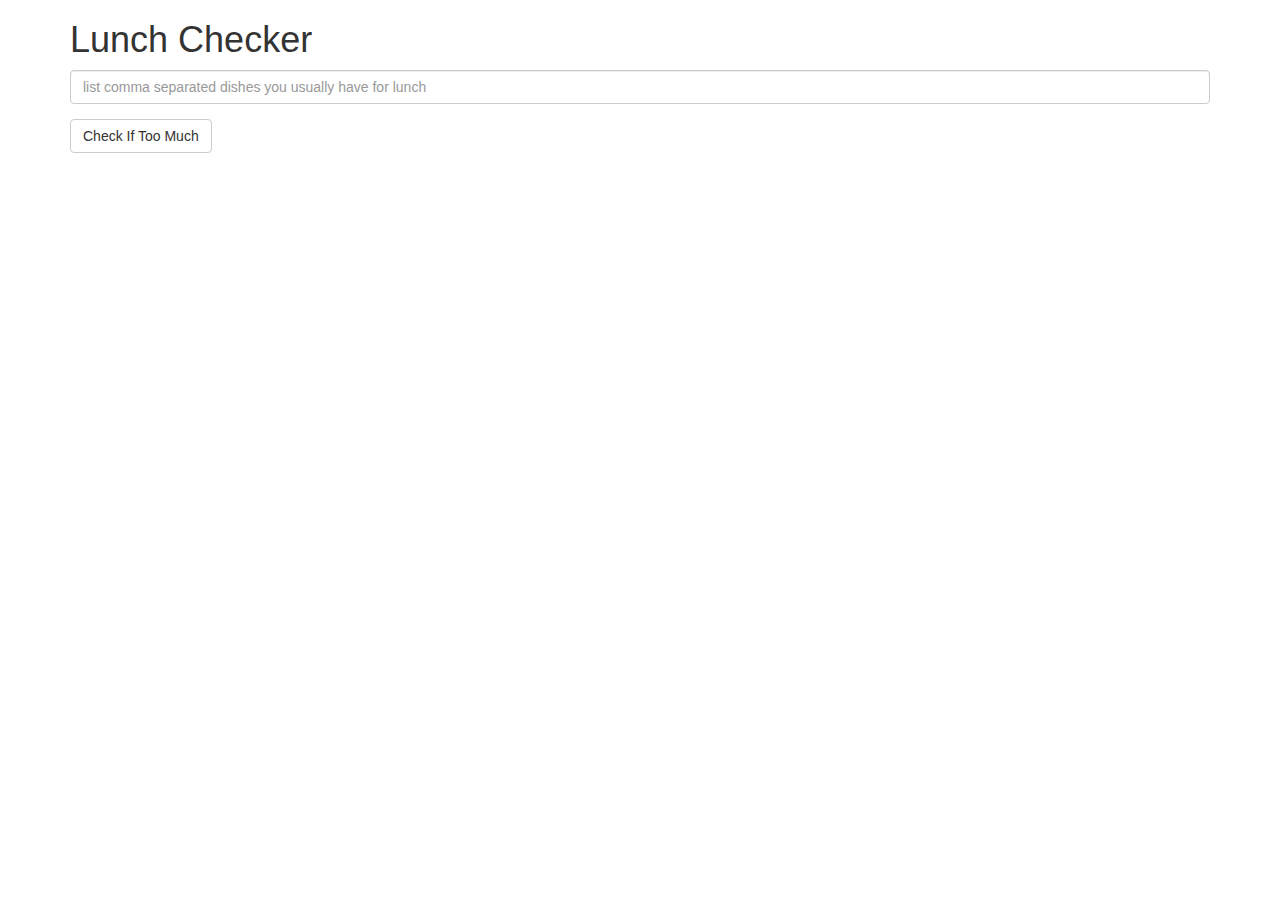
<file: module1-solution-angular/index.html>
<!doctype html>
<html lang="en" ng-app="LunchCheck">
  <head>
    <title>Lunch Checker</title>
    <meta name="viewport" content="width=device-width, initial-scale=1">
    <script src="angular.min.js"></script>
    <script src="app.js"></script>
    <link rel="stylesheet" href="styles/bootstrap.min.css">
    <style>
      .message { font-size: 1.3em; font-weight: bold; }
    </style>
  </head>
<body>
   <div class="container" ng-controller="LunchController">
     <h1>Lunch Checker</h1>
         <div class="form-group">
             <input id="lunch-menu" type="text"
             placeholder="list comma separated dishes you usually have for lunch"
             class="form-control" ng-model="dishes">
         </div>
         <div class="form-group">
             <button class="btn btn-default" ng-click="checkDishes()">Check If Too Much</button>
         </div>
         <div class="form-group message" >
           {{message}}
         </div>
   </div>
</body>
</html>
</file>
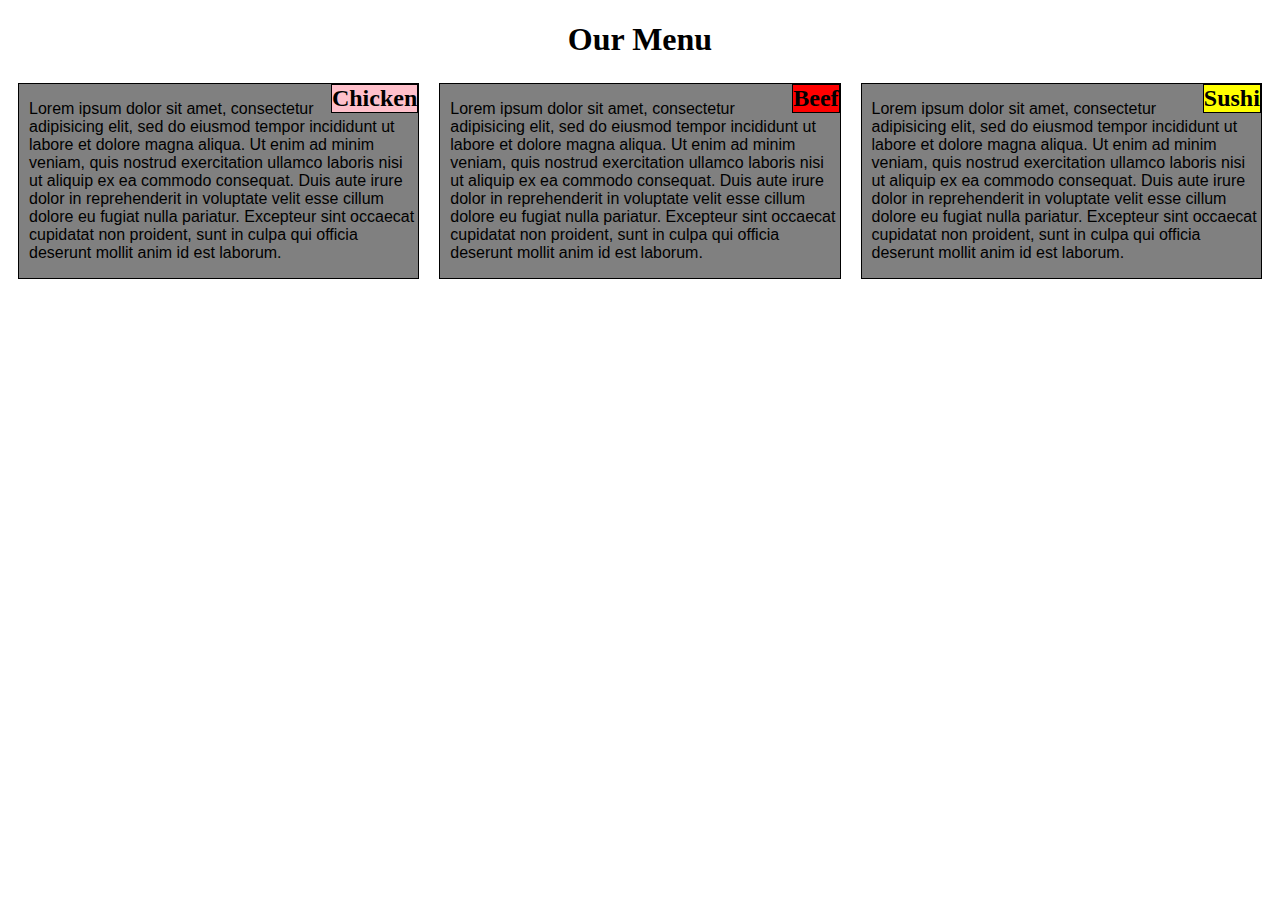
<file: module2-solution/index.html>
<!DOCTYPE html>
<html>
<head>
<meta charset="utf-8">
<meta name="viewport" content="width=device-width, initial-scale=1">
<title>Our Menu</title>
<link rel="stylesheet" href="css/styles.css">
</head>
<body>
<h1>Our Menu</h1>
<div class=row>
  <div class="col-lg-3 col-md-6 col-sd-12">
    <section>
      <div id=chicken>Chicken</div>
  	  <p>Lorem ipsum dolor sit amet, consectetur adipisicing elit, sed do eiusmod
  	  tempor incididunt ut labore et dolore magna aliqua. Ut enim ad minim veniam,
  	  quis nostrud exercitation ullamco laboris nisi ut aliquip ex ea commodo
  	  consequat. Duis aute irure dolor in reprehenderit in voluptate velit esse
  	  cillum dolore eu fugiat nulla pariatur. Excepteur sint occaecat cupidatat non
  	  proident, sunt in culpa qui officia deserunt mollit anim id est laborum.</p>
  	</section>
  </div>
  <div class="col-lg-3 col-md-6 col-sd-12">
  	<section>
  		<div id=beef>Beef</div>
  		<p>Lorem ipsum dolor sit amet, consectetur adipisicing elit, sed do eiusmod
  		tempor incididunt ut labore et dolore magna aliqua. Ut enim ad minim veniam,
  		quis nostrud exercitation ullamco laboris nisi ut aliquip ex ea commodo
  		consequat. Duis aute irure dolor in reprehenderit in voluptate velit esse
  		cillum dolore eu fugiat nulla pariatur. Excepteur sint occaecat cupidatat non
  		proident, sunt in culpa qui officia deserunt mollit anim id est laborum.</p>
 	</section>
  </div>
  <div class="col-lg-3 col-md-12 col-sd-12">
  	<section>
  		<div id=sushi>Sushi</div>
  		<p>Lorem ipsum dolor sit amet, consectetur adipisicing elit, sed do eiusmod
  	 	tempor incididunt ut labore et dolore magna aliqua. Ut enim ad minim veniam,
  	 	quis nostrud exercitation ullamco laboris nisi ut aliquip ex ea commodo
  	 	consequat. Duis aute irure dolor in reprehenderit in voluptate velit esse
  	 	cillum dolore eu fugiat nulla pariatur. Excepteur sint occaecat cupidatat non
  	 	proident, sunt in culpa qui officia deserunt mollit anim id est laborum.</p>
  	</section>
  </div> 
</div>
</body>
</html>
</file>
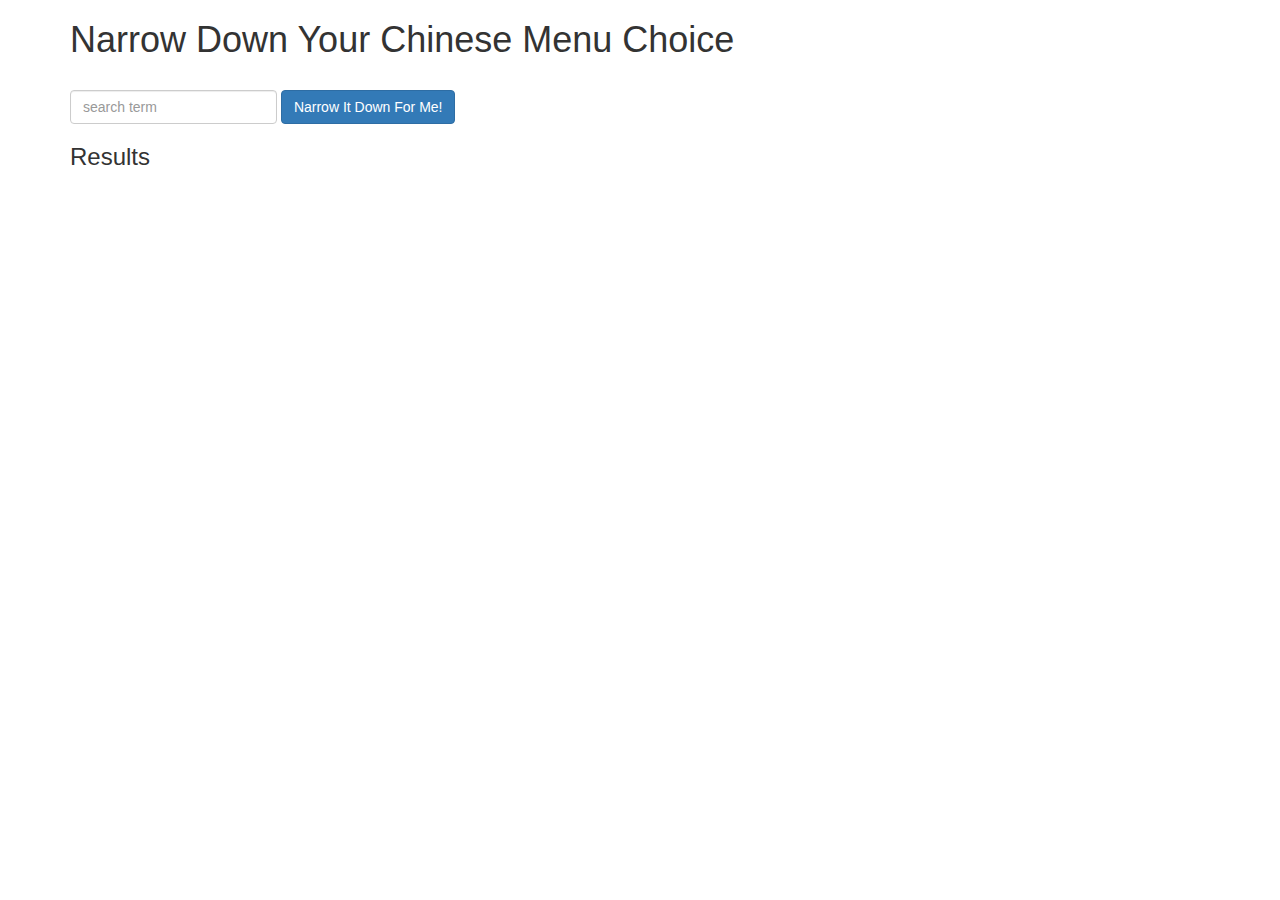
<file: module3-solution-angular/index.html>
<!doctype html>
<html lang="en" ng-app="NarrowItDownApp">
  <head>
    <title>Narrow Down Your Menu Choice</title>
    <meta name="viewport" content="width=device-width, initial-scale=1">
    <link rel="stylesheet" href="styles/bootstrap.min.css">
    <link rel="stylesheet" href="styles/styles.css">

    <script src="angular.min.js"></script>
    <script src="app.js"></script>
  </head>
<body>
   <div class="container" ng-controller="NarrowItDownController as ctrl">
    <h1>Narrow Down Your Chinese Menu Choice</h1>

    <form class="form-inline">
    <div class="form-group">
      <input type="text" placeholder="search term" class="form-control"
        ng-model="ctrl.searchTerm">
      </div>
      <div class="form-group">

      <button class="btn btn-primary" ng-click="ctrl.narrowItDown()">Narrow It Down For Me!</button>
    </div>
  </form>

    <!-- found-items should be implemented as a component -->
    <found-items found="ctrl.items" on-remove="ctrl.removeItem(index)"></found-items>
  </div>

</body>
</html>
</file>
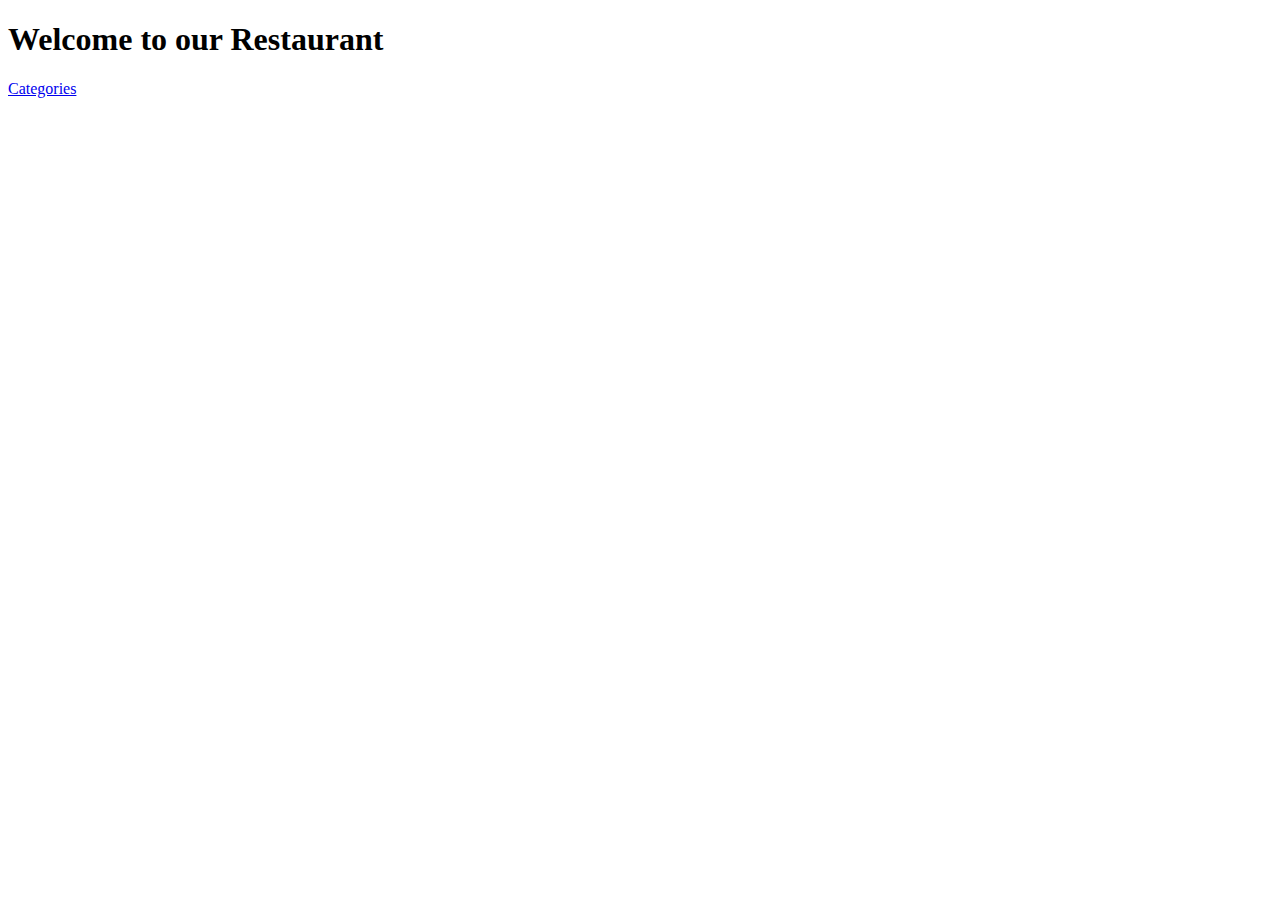
<file: module4-solution-angular/index.html>
<!DOCTYPE html>
<html ng-app='MenuApp'>
  <head>
    <meta charset="utf-8">
    <title>Restaurant</title>
  </head>
  <body>
    <h1>Welcome to our Restaurant</h1>

    <ui-view></ui-view>

    <!-- Libs -->
    <script src="lib/angular.min.js"></script>
    <script src="lib/angular-ui-router.min.js"></script>

    <!-- Modules -->
    <script src="src/menuapp.module.js"></script>
    <script src="src/data.module.js"></script>

    <!-- Module Artifacts -->
    <script src="src/menudata.service.js"></script>
    <script src="src/categories.component.js"></script>
    <script src="src/items.component.js"></script>
    <script src="src/routes.js"></script>
    <script src="src/categories.controller.js"></script>
    <script src="src/items.controller.js"></script>

  </body>
</html>
</file>
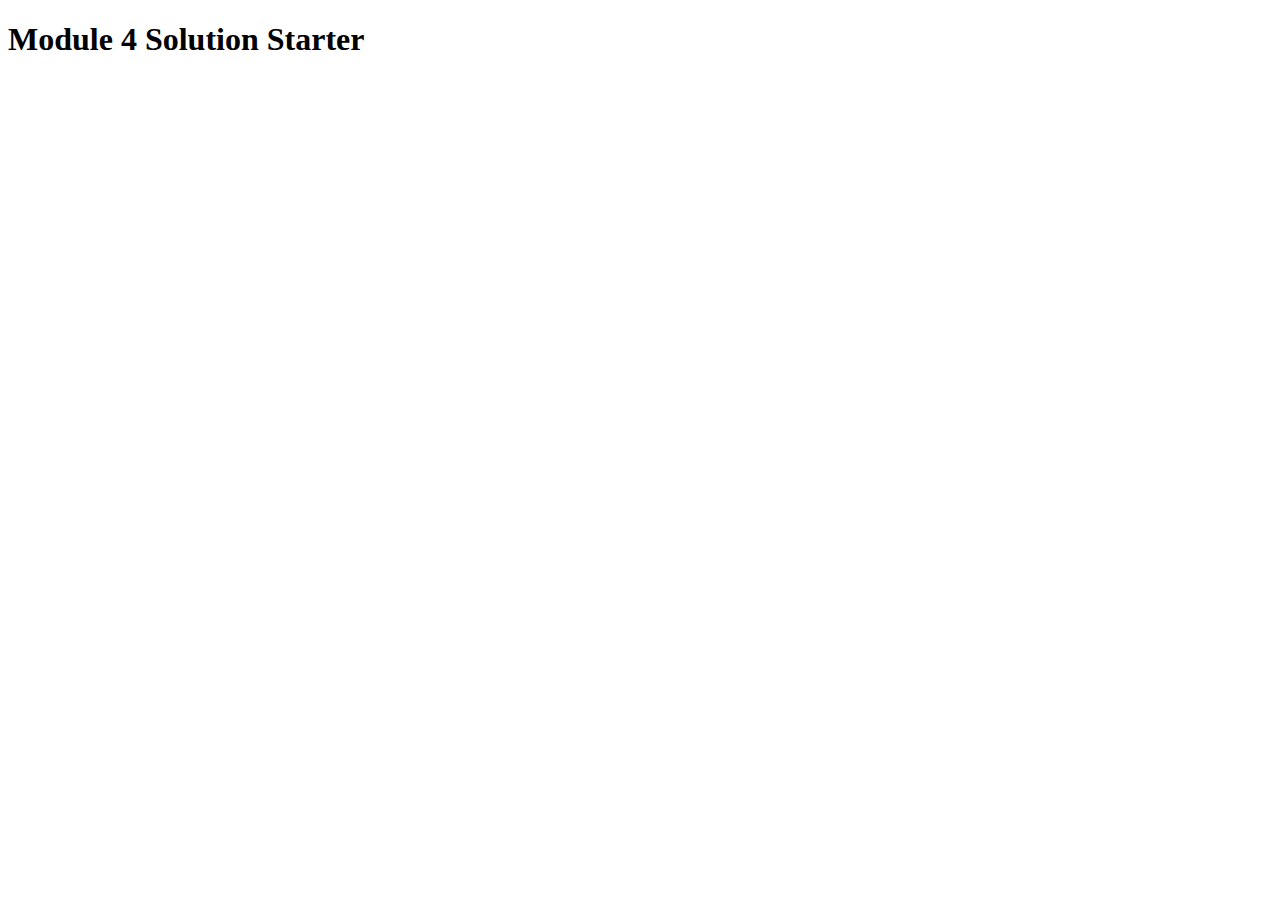
<file: module4-solution/index.html>
<!DOCTYPE html>
<html>
<head>
  <meta charset="utf-8">
  <title>Module 4 Solution Starter</title>
  <script src="SpeakHello.js"></script>
  <script src="SpeakGoodBye.js"></script>
  <script src="script.js"></script>
</head>
<body>
  <h1>Module 4 Solution Starter</h1>
</body>
</html>
</file>
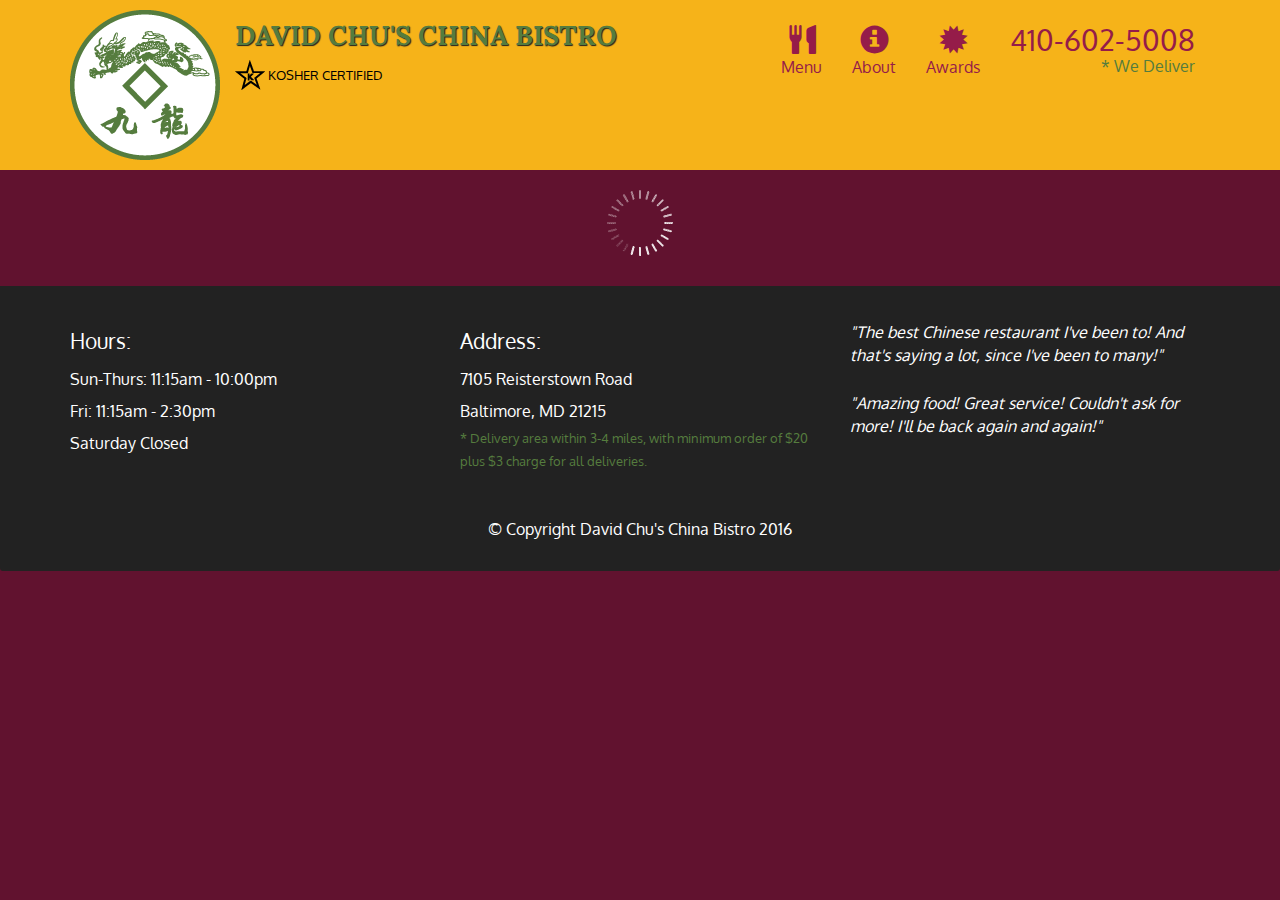
<file: module5-solution/index.html>
<!doctype html>
<html lang="en">
  <head>
    <meta charset="utf-8">
    <meta http-equiv="X-UA-Compatible" content="IE=edge">
    <meta name="viewport" content="width=device-width, initial-scale=1">
    <title>David Chu's China Bistro</title>
    <link rel="stylesheet" href="css/bootstrap.min.css">
    <link rel="stylesheet" href="css/styles.css">
    <link href='https://fonts.googleapis.com/css?family=Oxygen:400,300,700' rel='stylesheet' type='text/css'>
    <link href='https://fonts.googleapis.com/css?family=Lora' rel='stylesheet' type='text/css'>
  </head>
<body>
  <header>
    <nav id="header-nav" class="navbar navbar-default">
      <div class="container">
        <div class="navbar-header">
          <a href="index.html" class="pull-left visible-md visible-lg">
            <div id="logo-img" alt="Logo image"></div>
          </a>

          <div class="navbar-brand">
            <a href="index.html"><h1>David Chu's China Bistro</h1></a>
            <p>
              <img src="images/star-k-logo.png" alt="Kosher certification">
              <span>Kosher Certified</span>
            </p>
          </div>

          <button id="navbarToggle" type="button" class="navbar-toggle collapsed" data-toggle="collapse" data-target="#collapsable-nav" aria-expanded="false">
            <span class="sr-only">Toggle navigation</span>
            <span class="icon-bar"></span>
            <span class="icon-bar"></span>
            <span class="icon-bar"></span>
          </button>
        </div>
        
        <div id="collapsable-nav" class="collapse navbar-collapse">
           <ul id="nav-list" class="nav navbar-nav navbar-right">
            <li id="navHomeButton" class="visible-xs active">
              <a href="index.html">
                <span class="glyphicon glyphicon-home"></span> Home</a>
            </li>
            <li id="navMenuButton">
              <a href="#" onclick="$dc.loadMenuCategories();">
                <span class="glyphicon glyphicon-cutlery"></span><br class="hidden-xs"> Menu</a>
            </li>
            <li>
              <a href="#">
                <span class="glyphicon glyphicon-info-sign"></span><br class="hidden-xs"> About</a>
            </li>
            <li>
              <a href="#">
                <span class="glyphicon glyphicon-certificate"></span><br class="hidden-xs"> Awards</a>
            </li>
            <li id="phone" class="hidden-xs">
              <a href="tel:410-602-5008">
                <span>410-602-5008</span></a><div>* We Deliver</div>
            </li>
          </ul><!-- #nav-list -->
        </div><!-- .collapse .navbar-collapse -->
      </div><!-- .container -->
    </nav><!-- #header-nav -->
  </header>

  <div id="call-btn" class="visible-xs">
    <a class="btn" href="tel:410-602-5008">
    <span class="glyphicon glyphicon-earphone"></span>
    410-602-5008
    </a>
  </div>
  <div id="xs-deliver" class="text-center visible-xs">* We Deliver</div>

  <div id="main-content" class="container"></div>

  <footer class="panel-footer">
    <div class="container">
      <div class="row">
        <section id="hours" class="col-sm-4">
          <span>Hours:</span><br>
          Sun-Thurs: 11:15am - 10:00pm<br>
          Fri: 11:15am - 2:30pm<br>
          Saturday Closed
          <hr class="visible-xs">
        </section>
        <section id="address" class="col-sm-4">
          <span>Address:</span><br>
          7105 Reisterstown Road<br>
          Baltimore, MD 21215
          <p>* Delivery area within 3-4 miles, with minimum order of $20 plus $3 charge for all deliveries.</p>
          <hr class="visible-xs">
        </section>
        <section id="testimonials" class="col-sm-4">
          <p>"The best Chinese restaurant I've been to! And that's saying a lot, since I've been to many!"</p>
          <p>"Amazing food! Great service! Couldn't ask for more! I'll be back again and again!"</p>
        </section>
      </div>
      <div class="text-center">&copy; Copyright David Chu's China Bistro 2016</div>
    </div>
  </footer>

  <!-- jQuery (Bootstrap JS plugins depend on it) -->
  <script src="js/jquery-2.1.4.min.js"></script>
  <script src="js/bootstrap.min.js"></script>
  <script src="js/ajax-utils.js"></script>
  <script src="js/script.js"></script>
</body>
</html>
</file>
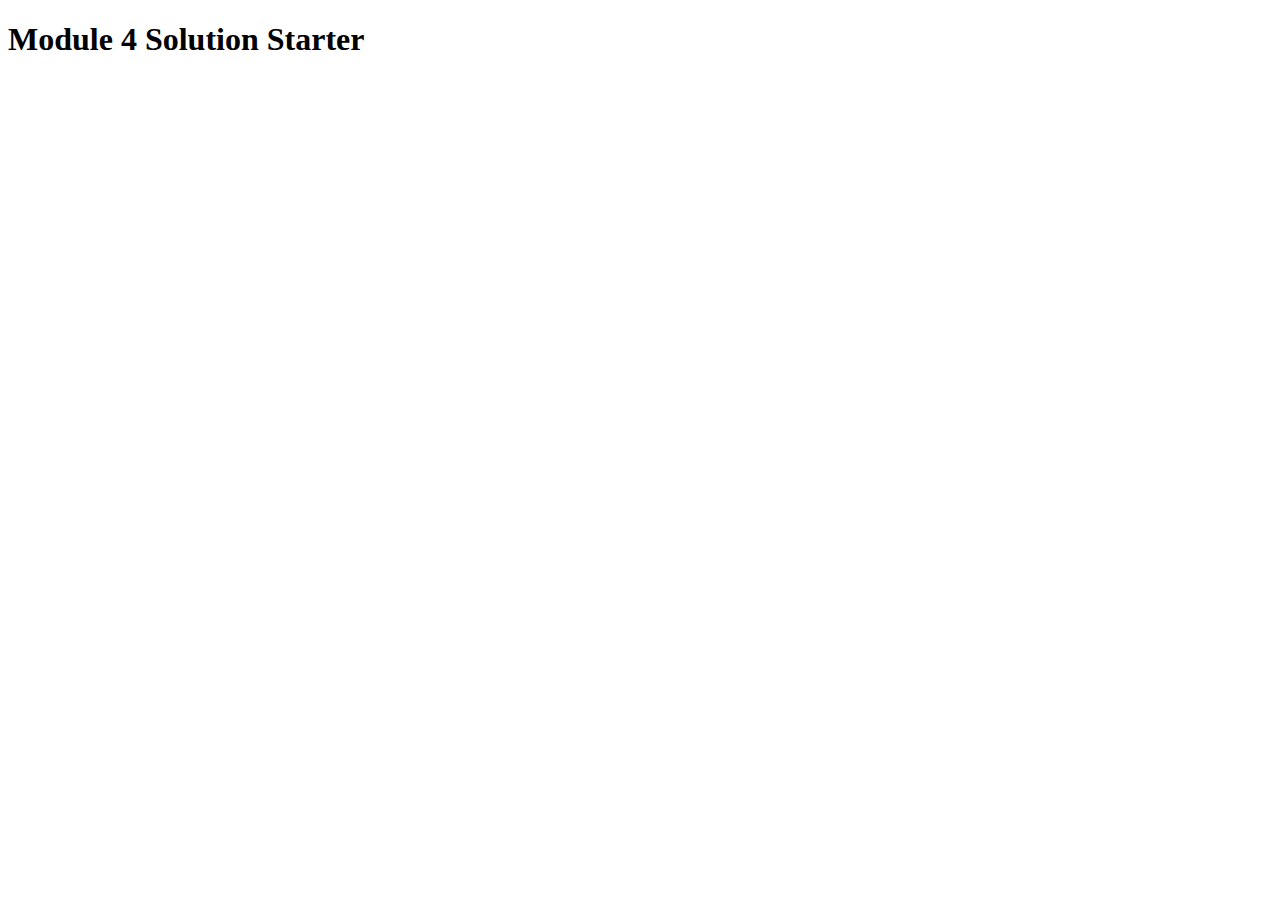
<file: module4-solution/harder/index.html>
<!DOCTYPE html>
<html>
<head>
  <meta charset="utf-8">
  <title>Module 4 Solution Starter</title>
  <script>
    var names = []; // DO NOT REMOVE
  </script>
  <script src="SpeakHello.js"></script>
  <script src="SpeakGoodBye.js"></script>
  <script src="script.js"></script>
</head>
<body>
  <h1>Module 4 Solution Starter</h1>
</body>
</html>
</file>
<file: module2-solution/css/styles.css>
<style>

/********** Base styles **********/
* {
  box-sizing: border-box;
  margin: 0;
  padding: 0;
}

h1 {
  text-align: center;
  margin-bottom: 15px;
}

section
{
  background-color: gray;
  border: 1px solid black;
  color: black;
  margin: 10px;
}

p {
  font-family: Helvetica;
  padding-left: 10px;
}



#chicken {
  background-color: pink;
  border: 1px solid black;
  float: right;
  font-weight: bold;
  font-size: 24px;
  text-align: center;
}

#beef {
  background-color: red;
  border: 1px solid black;
  float: right;
  font-weight: bold;
  font-size: 24px;
  text-decoration-color: white; 
  text-align: center;
}

#sushi {
  background-color: yellow;
  border: 1px solid black;
  float: right;
  font-size: 24px;
  font-weight: bold;
  text-align: center;
}

/* Simple Responsive Framework. */
.row {
  width: 100%;
}

/********** Large devices only **********/
@media (min-width: 992px) {
  .col-lg-3 {
    float: left;
    width: 33.33%;
  }
}

/********** Medium devices only **********/
@media (min-width: 768px) and (max-width: 991px) {
  .col-md-6 {
    float: left;   
    width: 50%;
  }

  .col-md-12 {
    float: left;   
    width: 100%;
  }
}

/********** Small devices only **********/
@media (max-width: 767px) {
  .col-sd-12 {
    float: left;
    width: 100%;
  }
}

</style>
</file>
<file: module3-solution-angular/styles/styles.css>
h1 {
  margin-bottom: 30px;
}
input[type="text"] {
  width: 200px;
  float: left;
}
.narrow-button {
  float: left;
  margin-left: 10px;
}
.loader {
  display: none;
  margin-left: 5px;
  font-size: 10px;
  float: left;
  border-top: 1.1em solid rgba(147, 147, 147, 0.2);
  border-right: 1.1em solid rgba(147, 147, 147, 0.2);
  border-bottom: 1.1em solid rgba(147, 147, 147, 0.2);
  border-left: 1.1em solid #676767;
  -webkit-transform: translateZ(0);
  -ms-transform: translateZ(0);
  transform: translateZ(0);
  -webkit-animation: load8 1.1s infinite linear;
  animation: load8 1.1s infinite linear;
}
.loader,
.loader:after {
  border-radius: 50%;
  width: 3em;
  height: 3em;
}
@-webkit-keyframes load8 {
  0% {
    -webkit-transform: rotate(0deg);
    transform: rotate(0deg);
  }
  100% {
    -webkit-transform: rotate(360deg);
    transform: rotate(360deg);
  }
}
@keyframes load8 {
  0% {
    -webkit-transform: rotate(0deg);
    transform: rotate(0deg);
  }
  100% {
    -webkit-transform: rotate(360deg);
    transform: rotate(360deg);
  }
}
</file>
<file: module5-solution/css/styles.css>
body {
  font-size: 16px;
  color: #fff;
  background-color: #61122f;
  font-family: 'Oxygen', sans-serif;
}

/** HEADER **/
#header-nav {
  background-color: #f6b319;
  border-radius: 0;
  border: 0;
}

#logo-img {
  background: url('../images/restaurant-logo_large.png') no-repeat;
  width: 150px;
  height: 150px;
  margin: 10px 15px 10px 0;
}

.navbar-brand {
  padding-top: 25px;
}
.navbar-brand h1 { /* Restaurant name */
  font-family: 'Lora', serif;
  color: #557c3e;
  font-size: 1.5em;
  text-transform: uppercase;
  font-weight: bold;
  text-shadow: 1px 1px 1px #222;
  margin-top: 0;
  margin-bottom: 0;
  line-height: .75;
}
.navbar-brand a:hover, .navbar-brand a:focus {
  text-decoration: none;
}
.navbar-brand p { /* Kosher cert */
  color: #000;
  text-transform: uppercase;
  font-size: .7em;
  margin-top: 15px;
}
.navbar-brand p span { /* Star-K */
  vertical-align: middle;
}

#nav-list {
  margin-top: 10px;
}
#nav-list a {
  color: #951C49;
  text-align: center;
}
#nav-list a:hover {
  background: #E7E7E7;
}
#nav-list a span {
  font-size: 1.8em;
}

#phone {
  margin-top: 5px;
}
#phone a { /* Phone number */
  text-align: right;
  padding-bottom: 0;
}
#phone div { /* We Deliver */
  color: #557c3e;
  text-align: right;
  padding-right: 15px;
}

.navbar-header button.navbar-toggle, .navbar-header .icon-bar {
  border: 1px solid #61122f;
}
.navbar-header button.navbar-toggle {
  clear: both;
  margin-top: -30px;
}
/* END HEADER */

/* FOOTER */
.panel-footer {
  margin-top: 30px;
  padding-top: 35px;
  padding-bottom: 30px;
  background-color: #222;
  border-top: 0;
}
.panel-footer div.row {
  margin-bottom: 35px;
}
#hours, #address {
  line-height: 2;
}
#hours > span, #address > span {
  font-size: 1.3em;
}
#address p {
  color: #557c3e;
  font-size: .8em;
  line-height: 1.8;
}
#testimonials {
  font-style: italic;
}
#testimonials p:nth-child(2) {
  margin-top: 25px;
}
/* END FOOTER */



/* HOME PAGE */
.container .jumbotron {
  box-shadow: 0 0 50px #3F0C1F;
  border: 2px solid #3F0C1F;
}

#menu-tile, #specials-tile, #map-tile {
  height: 250px;
  width: 100%;
  margin-bottom: 15px;
  position: relative;
  border: 2px solid #3F0C1F;
  overflow: hidden;
}
#menu-tile:hover, #specials-tile:hover, #map-tile:hover {
  box-shadow: 0 1px 5px 1px #cccccc;
}
#menu-tile {
  background: url('../images/menu-tile.jpg') no-repeat;
  background-position: center;
}
#specials-tile {
  background: url('../images/specials-tile.jpg') no-repeat;
  background-position: center;
}
#menu-tile span, #specials-tile span, #map-tile span {
  position: absolute;
  bottom: 0;
  right: 0;
  width: 100%;
  text-align: center;
  font-size: 1.6em;
  text-transform: uppercase;
  background-color: #000;
  color: #fff;
  opacity: .8;
}
/* END HOME PAGE */

/* MENU CATEGORIES PAGE */
.category-tile { 
  position: relative;
  border: 2px solid #3F0C1F;
  overflow: hidden;
  width: 200px;
  height: 200px;
  margin: 0 auto 15px;
}
.category-tile span {
  position: absolute;
  bottom: 0;
  right: 0;
  width: 100%;
  text-align: center;
  font-size: 1.2em;
  text-transform: uppercase;
  background-color: #000;
  color: #fff;
  opacity: .8;
}
.category-tile:hover {
  box-shadow: 0 1px 5px 1px #cccccc;
}

#menu-categories-title + div {
  margin-bottom: 50px;
}
/* END MENU CATEGORIES PAGE */

/* SINGLE CATEGORY PAGE */
.menu-item-tile {
  margin-bottom: 25px;
}
.menu-item-tile hr {
  width: 80%;
}
.menu-item-tile .menu-item-price {
  font-size: 1.1em;
  text-align: right;
  margin-top: -15px;
  margin-right: -15px;
}
.menu-item-tile .menu-item-price span {
  font-size: .6em;
}
.menu-item-photo {
  position: relative;
  border: 2px solid #3F0C1F; 
  overflow: hidden;
  padding: 0;
  margin-right: -15px;
  margin-left: auto;
  margin-bottom: 20px;
  max-width: 250px;
}
.menu-item-photo div {
  position: absolute;
  bottom: 0;
  right: 0;
  width: 80px;
  background-color: #557c3e;
  text-align: center;
}
.menu-item-description {
  padding-right: 30px;
}
h3.menu-item-title {
  margin: 0 0 10px;
}
.menu-item-details {
  font-size: .9em;
  font-style: italic;
}
/* END SINGLE CATEGORY PAGE */


/********** Large devices only **********/
@media (min-width: 1200px) {
  .container .jumbotron {
    background: url('../images/jumbotron_1200.jpg') no-repeat;
    height: 675px;
  }
}

/********** Medium devices only **********/
@media (min-width: 992px) and (max-width: 1199px) {
  /* Header */
  #logo-img {
    background: url('../images/restaurant-logo_medium.png') no-repeat;
    width: 100px;
    height: 100px;
    margin: 5px 5px 5px 0;
  }
  /* End Header */

  /* Home Page */
  .container .jumbotron {
    background: url('../images/jumbotron_992.jpg') no-repeat;
    height: 558px;
  }
  /* End Home Page */
}

/********** Small devices only **********/
@media (min-width: 768px) and (max-width: 991px) {
  /* Home Page */
  .container .jumbotron {
    background: url('../images/jumbotron_768.jpg') no-repeat;
    height: 432px;
  }
  /* End Home Page */
}

/********** Extra small devices only **********/
@media (max-width: 767px) {
  /* Header */
  .navbar-brand {
    padding-top: 10px;
    height: 80px;
  }
  .navbar-brand h1 { /* Restaurant name */
    padding-top: 10px;
    font-size: 5vw; /* 1vw = 1% of viewport width */
  }
  .navbar-brand p { /* Kosher cert */
    font-size: .6em;
    margin-top: 12px;
  }
  .navbar-brand p img { /* Star-K */
    height: 20px;
  }

  #collapsable-nav a { /* Collapsed nav menu text */
    font-size: 1.2em;
  }
  #collapsable-nav a span { /* Collapsed nav menu glyph */
    font-size: 1em;
    margin-right: 5px;
  }

  #call-btn > a {
    font-size: 1.5em;
    display: block;
    margin: 0 20px;
    padding: 10px;
    border: 2px solid #fff;
    background-color: #f6b319;
    color: #951c49;
  }
  #xs-deliver {
    margin-top: 5px;
    font-size: .7em;
    letter-spacing: .1em;
    text-transform: uppercase;
  }
  /* End Header */

  /* Footer */
  .panel-footer section {
    margin-bottom: 30px;
    text-align: center;
  }
  .panel-footer section:nth-child(3) {
    margin-bottom: 0; /* margin already exists on the whole row */
  }
  .panel-footer section hr {
    width: 50%;
  }
  /* End Footer */

  /* Home Page */
  .container .jumbotron {
    margin-top: 30px;
    padding: 0;
  }
  #menu-tile, #specials-tile {
    width: 360px;
    margin: 0 auto 15px;
  }

  .menu-item-photo {
    margin-right: auto;
  }
  .menu-item-tile .menu-item-price {
    text-align: center;
  }
  .menu-item-description {
    text-align: center;;
  }
}


/********** Super extra small devices Only :-) (e.g., iPhone 4) **********/
@media (max-width: 479px) {
  /* Header */
  .navbar-brand h1 { /* Restaurant name */
    padding-top: 5px;
    font-size: 6vw;
  }
  /* End Header */
  
  /* Home page */
  #menu-tile, #specials-tile {
    width: 280px;
    margin: 0 auto 15px;
  }

  .col-xxs-12 {
    position: relative;
    min-height: 1px;
    padding-right: 15px;
    padding-left: 15px;
    float: left;
    width: 100%;
  }
}
</file>
